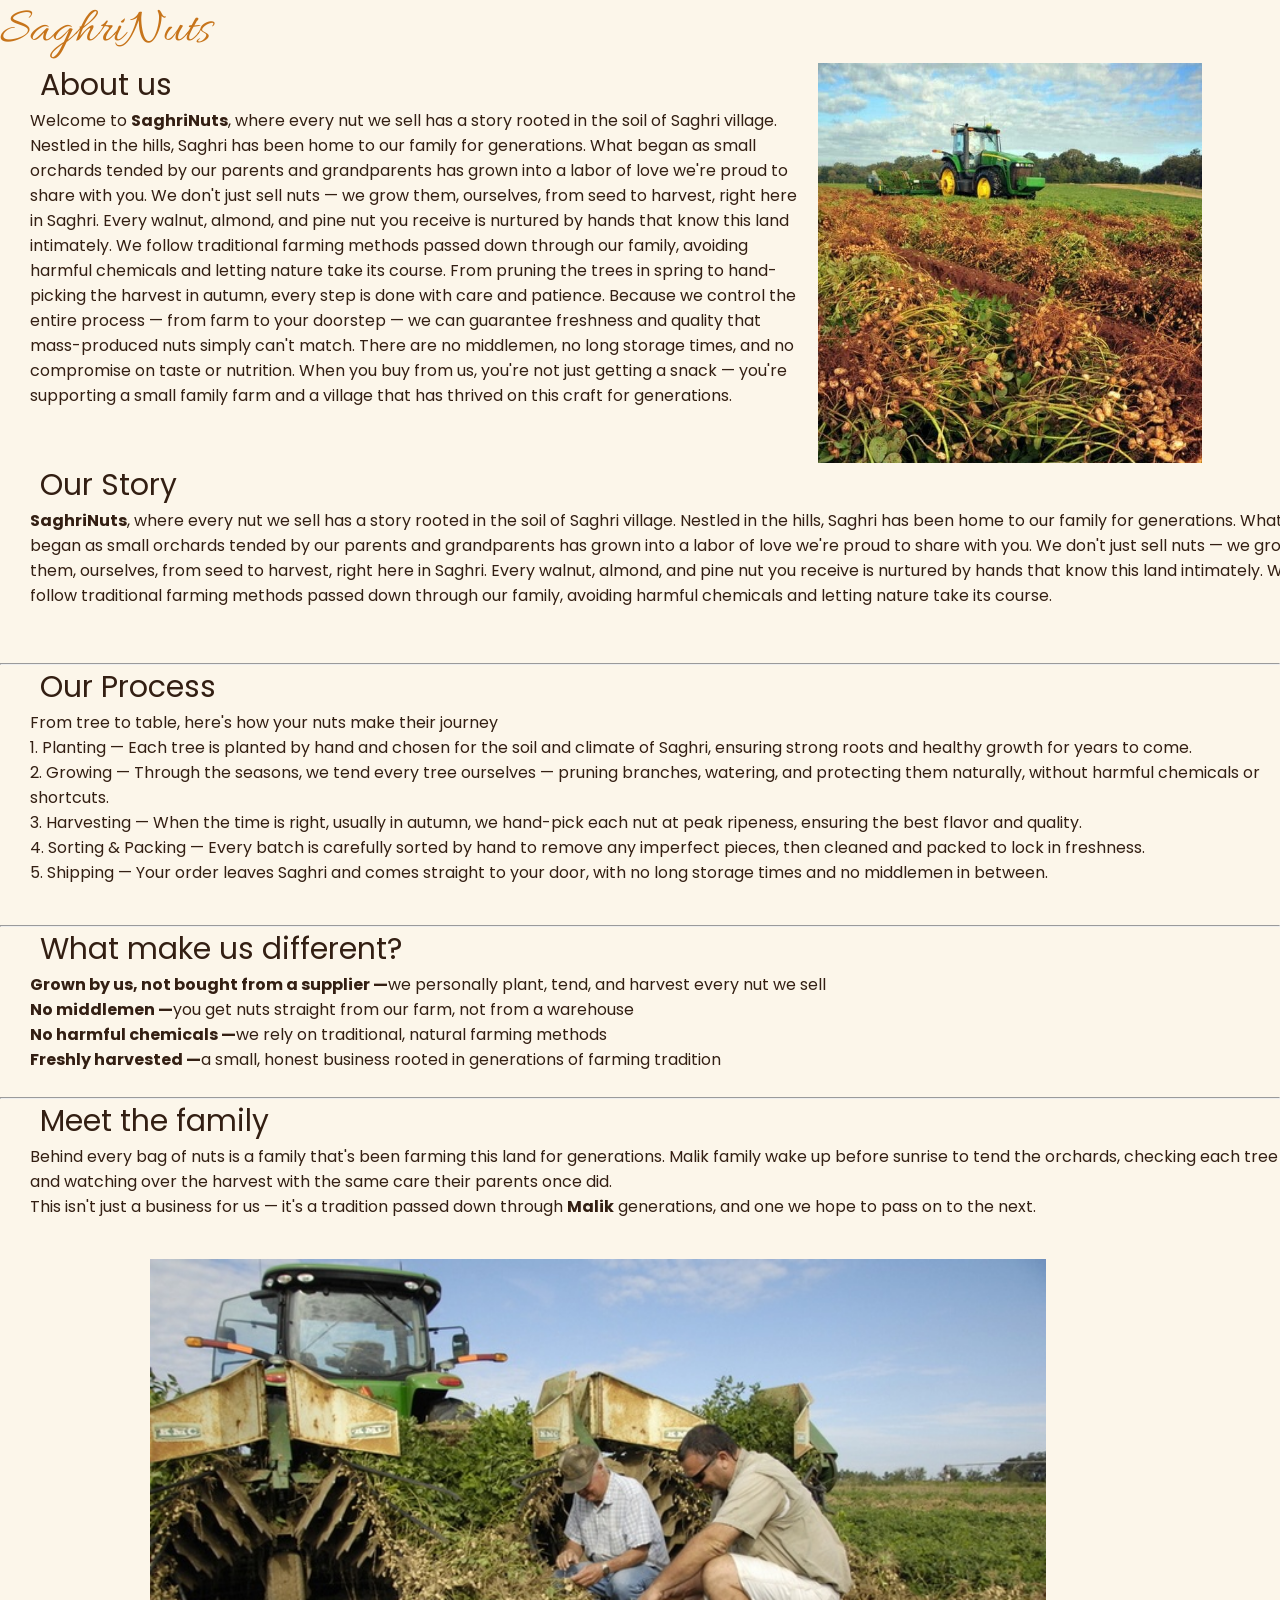
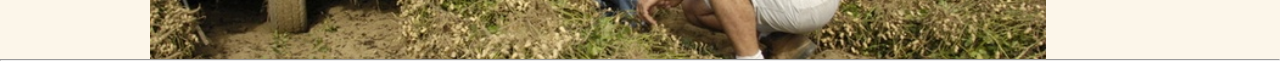
<file: about.html>
<!DOCTYPE html>
<html lang="en">
<head>
    <meta charset="UTF-8">
    <meta name="viewport" content="width=device-width, initial-scale=1.0">
    <title>Saghri Nuts</title>
    <link rel="preconnect" href="https://fonts.googleapis.com">
    <link rel="preconnect" href="https://fonts.gstatic.com" crossorigin>

    <link href="https://fonts.googleapis.com/css2?family=Baloo+2:wght@400;500;600;700;800&display=swap" rel="stylesheet">
    <link href="https://fonts.googleapis.com/css2?family=Allura&display=swap" rel="stylesheet">
    <link href="https://fonts.googleapis.com/css2?family=Poppins:wght@100;200;300;400;500;600;700;800;900&display=swap" rel="stylesheet">

    <link rel="stylesheet" href="https://cdnjs.cloudflare.com/ajax/libs/font-awesome/6.4.2/css/all.min.css" integrity="sha512-z3gLpd7yknf1YoNbCzqRKc4qyor8gaKU1qmn+CShxbuBusANI9QpRohGBreCFkKxLhei6S9CQXFEbbKuqLg0DA==" crossorigin="anonymous" referrerpolicy="no-referrer" />

    <link rel="stylesheet" href="stylesheet.css">
    <link rel="stylesheet" href="responsive.css">
</head>
<body>

           <div class="logo">SaghriNuts</div>
        <div class="about">
               <div class="about_us">
                <p id="categories_heading">About us</p>
                <p id="about_para">Welcome to <b>SaghriNuts</b>, where every nut we sell has a story rooted in the soil of Saghri village.
Nestled in the hills, Saghri has been home to our family for generations. What began as small orchards tended by our parents and grandparents has grown into a labor of love we're proud to share with you. We don't just sell nuts — we grow them, ourselves, from seed to harvest, right here in Saghri.
Every walnut, almond, and pine nut you receive is nurtured by hands that know this land intimately. We follow traditional farming methods passed down through our family, avoiding harmful chemicals and letting nature take its course. From pruning the trees in spring to hand-picking the harvest in autumn, every step is done with care and patience.
Because we control the entire process — from farm to your doorstep — we can guarantee freshness and quality that mass-produced nuts simply can't match. There are no middlemen, no long storage times, and no compromise on taste or nutrition.
When you buy from us, you're not just getting a snack — you're supporting a small family farm and a village that has thrived on this craft for generations.
</p>
               </div>
               <div class="farm_pic">

              </div>
        </div>
        <div class="story">
        <p id="categories_heading">Our Story</p>
                    <p id="about_para"><b>SaghriNuts</b>, where every nut we sell has a story rooted in the soil of Saghri village.
Nestled in the hills, Saghri has been home to our family for generations. What began as small
 orchards tended by our parents and grandparents has grown into a labor of love we're proud to share
  with you. We don't just sell nuts — we grow them, ourselves, from seed to harvest, right here in Saghri.
Every walnut, almond, and pine nut you receive is nurtured by hands that know this land intimately. We follow 
traditional farming methods passed down through our family, avoiding harmful chemicals and letting nature take its course.</p>
        </div>
        <hr>
        <div class="process">   
        <p id="categories_heading">Our Process</p>
                        <p id="about_para">From tree to table, here's how your nuts make their journey</p>
                         <p id="about_para">1. Planting — Each tree is planted by hand and chosen for the 
                         soil and climate of Saghri, ensuring strong roots and healthy growth for years to come.</p>
                        <p id="about_para">2. Growing — Through the seasons, we tend every tree ourselves — pruning branches,
                             watering, and protecting them naturally, without harmful chemicals or shortcuts.</p>
                         <p id="about_para">3. Harvesting — When the time is right, usually in autumn, we hand-pick 
                            each nut at peak ripeness, ensuring the best flavor and quality.</p>
                         <p id="about_para">4. Sorting & Packing — Every batch is carefully sorted by hand to 
                            remove any imperfect pieces, then cleaned and packed to lock in freshness.</p>
                         <p id="about_para">5. Shipping — Your order leaves Saghri and comes straight to your door, with no long storage times and no middlemen in between.
                        </p> 
        </div>
        <hr>
        <div class="difference">
        <p id="categories_heading">What make us different?</p>
                          <p id="about_para"><b>Grown by us, not bought from a supplier —</b>we personally plant,
                             tend, and harvest every nut we sell</p>
                          <p id="about_para"><b>No middlemen —</b>you get nuts straight from our farm, not from a warehouse</p> 
                          <p id="about_para"><b>No harmful chemicals —</b>we rely on traditional, natural farming methods</p> 
                          <p id="about_para"><b>Freshly harvested —</b>a small, honest business rooted in generations of farming tradition</p> 
        </div>
        <hr>
        <div class="family">
        <p id="categories_heading">Meet the family</p>
                            <p id="about_para">Behind every bag of nuts is a family that's been farming this land for generations. Malik family wake up before sunrise to tend the orchards, checking each tree
                                 and watching over the harvest with the same care their parents once did.</p>
                            <p id="about_para">This isn't just a business for us — it's a tradition passed down through <b>Malik</b> generations, and one we hope to pass on to the next.</p>
        </div>
        <div class="pic_of_farmer">

        </div>
        <hr>
    </body>
    </html>
</file>
<file: stylesheet.css>
*{
       margin: 0;
       padding: 0;
}
body{
       background-color: #FCF6EA;
}
.navbar{
       height: 60px;
       width: 100%;
       display: flex;
       justify-content: space-evenly;
       align-items: center;
       position: fixed;
       background-color: #FCF6EA ;
       z-index: 1000;
}
.logo{
       height: 80%;
       font-size: 50px;
       font-family: 'Allura',serif;
       color: #c7741a;
}
.nav_items{
        height: 30%;
        width: 40%;
        display: flex;
        justify-content: space-evenly;
}
a{
       text-decoration: none;
       color: #331f13;
       font-size: 16px;
}
.search_bar{
       height: 50%;
       width: 18%;
       background-color: #965828;
       display: flex;
       justify-content: center;
       align-items: center;
       border-radius: 0.5rem;

}
input{
       height: 90%;
       width: 85%;

}
i{
       color: #FCF6EA;
       margin-left: 8px;
}
.hero_section{
       height: 550px;
       width: 100%;
       background-image: url(img.png);
       background-size: cover;
       display: flex;
       justify-content: center;
       align-items: center;
       text-align: center;
       font-family: 'Baloo 2',cursive;
}
.welcome_heading{
       height: 110px;
       font-size: 95px;
       color: #4A2C1A;
}
.store_name{
       height: 150px;
       font-size: 40px;
       color: #4A2C1A;

}
#store_logo{
       height: 20%;
       font-size: 40px;
       color: #4A2C1A;
       position: relative;
       bottom: 20px;
}
.shop_now_button{
       height: 50px;
       width: 40%;
       text-align: right;
       position: relative;
       left: 100px;
}
#button{
      height: 100%;
      width: 100%;
      background-color: #b86d33;
      color: white;
      font-size: 20px; 
      border-radius: 0.5rem;
       box-shadow: 0px 4px 10px rgba(0, 0, 0, 0.7);
     
}
.categories_section{
       height: 250px;
       width: 100%;
       
}
#categories_heading{
       font-size: 30px;
       margin-left: 10px;
       color: #331f13;
       font-family: 'Poppins',serif;
       
}
.catergories-menu{
        height: 80%;
        width: 100%;
         display: flex;
         justify-content: space-evenly;
         

}
.item{
        height: 80%;
        width: 17%;
        text-align: center;
         box-shadow: 0px 4px 10px rgba(0, 0, 0, 0.4);

}
.item_image1{
        height: 50%;
        width: 50%;
        margin-top: 30px;
        margin-left: 50px;
        border-radius: 0.5rem;
        background-image: url(raw_peanuts.png);
        background-size: cover;
}
.item_image2{
        height: 50%;
        width: 50%;
        margin-top: 30px;
        margin-left: 50px;
        border-radius: 0.5rem;
        background-image: url(roasted_peanuts.png);
        background-size: cover;
}
.item_image3{
        height: 50%;
        width: 50%;
        margin-top: 30px;
        margin-left: 50px;
        border-radius: 0.5rem;
        background-image: url(salted_peanuts.png);
        background-size: cover;
}
.item_image4{
        height: 50%;
        width: 50%;
        margin-top: 30px;
        margin-left: 50px;
        border-radius: 0.5rem;
        background-image: url( butter.png);
        background-size: cover;
}
.products_section{
       height: 480px;
       width: 100%;
       
}
.product_images{
       height: 100%;
       width: 100%;
       display: flex;
       justify-content: space-evenly;
}
.image_box{
       height: 75%;
       width: 23%;
       background-color: #f1e2c4;
       border-radius: 0.5rem;
       box-shadow: 0px 4px 10px rgba(0, 0, 0, 0.7);
}
.description_of_product{
       height: 50%;
       width: 90%;
       position: relative;
       top: 10px;
       left: 10px;
       font-size: 13px;
}
#product_name{
       font-size: 17px;
       margin-top: 5px;
}
#product_price{
       color: #c5671f;
       font-size: 18px;
       margin-top: 8px;
}
#icon{
       color: rgb(230, 198, 38);
       font-size: 18px;
       margin-top: 8px;
}
.add-to-cart{
       height: 20%;
       width: 100%;
       background-color: #c7741a;
       color: white;
       border-radius: 0.5rem;
        margin-top: 10px;
        border: none;
        outline: none;
}
.pro_img_1{
       height: 50%;
       width: 90%;
       position: relative;
       top: 10px;
       left: 10px;
       background-image: url(raw_peanuts.png);
       background-size: cover;
       border-radius: 0.5rem;
}
.pro_img_2{
       height: 50%;
       width: 90%;
       position: relative;
       top: 10px;
       left: 10px;
       background-image: url(roasted_peanuts.png);
       background-size: cover;
        border-radius: 0.5rem;
}
.pro_img_3{
       height: 50%;
       width: 90%;
       position: relative;
       top: 10px;
       left: 10px;
       background-image: url(salted_peanuts.png);
       background-size: cover;
        border-radius: 0.5rem;
}
.pro_img_4{
       height: 50%;
       width: 90%;
       position: relative;
       top: 10px;
       left: 10px;
       background-image: url(butter.png);
       background-size: cover;
        border-radius: 0.5rem;
}
.why_choose_us_section{
       height: 200px;
       width: 100%;
}
.question_main_heading{
          height: 10%;
          width: 100%;
          font-size: 30px;
          font-family: 'Poppins';
          text-align: center;
          color: #4A2C1A;
          margin-top: 10px;
}
.icon_section{
         height: 80%;
         width: 100%;
         display: flex;
         justify-content: space-evenly;
         align-items: center;
         margin-top: 20px;
}
.heading_box{
         height: 100%;
         width: 17%;
}
.icon_box{
         height: 30%;
         width: 30%;
         color: #563622;
         margin-top: 20px;
}
.icon_and_heading{
        height: 35%;
        width: 100%;
        display: inline-block;
        margin-top: 20px;
}
#description_of_icon{
       color: #4c5a0d;
       font-size: 50px;
       margin-left: 10px;
}
#question_heading{
        color: #563622;
         margin-top: 18px;
         font-size: 20px;
         font-family: 'Poppins';
         display: inline-block;
}
#question_subheading{
          color: #331f13;
          font-size: 15px;
          margin-left: 25px;
}
.more_about_page{
          height: 80px;
          width: 100%;
          display: flex;
}
.first_letter{
          height: 80%;
          width: 10%;
          border-right: 2px solid #331f13;
          font-size: 60px;
          color: #965828;
          text-align: center;
          display: inline-block;
          margin-top: 10px;
          margin-left: 350px;
}
.about_store{
         height: 80%;
         width: 30%;
         display: inline-block;
         margin-top: 20px;
}
#about_brand{
         font-size: 18px;
         color: #4A2C1A;
         text-align: center;

}
pre{
       margin-left: 450px;
       display: inline-block;
}
#copy{
      display: inline-block;
}
.copyright{
        height: 30px;
        width: 100%;
        background-color: #c49460;
        display: flex;
        align-items: center;
        color: #331f13;
        padding-left: 20px;
}
.contact-box{
       height: 130px;
       width: 100%;
       background-color: #c49460;
       display: flex;
       justify-content: center;
}
.quotation{
       height: 98%;
       width: 30%;
       border-right: 2px solid white;
       text-align: center;
}
.contact-us{
       height: 98%;
       width: 30%;
       margin-left: 20px;
       text-align: center;
}
#quote{
       font-size: 16px;
       font-family: 'Poppins';
       color: #331f13;
}
#quote-heading{
       
       font-size: 20px;
       font-family: 'Poppins';
       color: white;
       margin-top: 20px;
}
#whatsapp-no{
       height: 30%;
       width: 37%;
       background-color: #c5671f;
       color: white;
       font-family: 'Poppins';
       border-radius: 0.5rem;
}
/*==================about us======================*/
.about{
        height: 400px;
        width: 100%;
        display: flex;
}
.about_us{
        height: 100%;
        width: 60%;
        position: relative;
        left: 30px;
}
.farm_pic{
        height: 100%;
        width: 30%;
        position: relative;
        left: 50px;
        background-image: url(about_1_pic.jpeg);
        background-size: cover;
}
#about_para{
        font-size: 16px;
        font-family: 'Poppins';
        color: #331f13;
}
.story{
       height: 200px;
       width: 100%;
       margin-left: 30px;
}
.process{
       height: 260px;
       width: 100%;
       margin-left: 30px;

}
.difference{
       height: 170px;
       width: 100%;
       margin-left: 30px;

}
.family{
       height: 160px;
       width: 100%;
       margin-left: 30px;

}
.pic_of_farmer{
       height: 400px;
       width: 70%;
       position: relative;
       left: 150px;
       background-image: url(about_2_pic.jpeg);
       background-size: cover;
}
/*--------Shop-----*/
.wholesale_peanuts{
       height: 650px;
       width: 75%;
       margin-left: 150px;
       background-color: #cba47a;
       box-shadow: 0px 4px 10px rgba(0, 0, 0, 0.7);
}
.peanuts_pic{
       height: 70%;
       width: 100%;
       background-image: url(wholesale1.png);
       background-size: cover;
       text-align: center;
}
.almond_img_1{
       height: 60%;
       width: 90%;
       position: relative;
       top: 10px;
       left: 10px;
       background-image: url(raw-almond.png);
       background-size: cover;
}
.almond_img_2{
       height: 60%;
       width: 90%;
       position: relative;
       top: 10px;
       left: 10px;
       background-image: url(roasted-almond.png);
       background-size: cover;
}
.almond_img_3{
       height: 60%;
       width: 90%;
       position: relative;
       top: 10px;
       left: 10px;
       background-image: url(saltes-almonds.png);
       background-size: cover;
}
.almond_img_4{
       height: 60%;
       width: 90%;
       position: relative;
       top: 10px;
       left: 10px;
       background-image: url(honey-almond.png);
       background-size: cover;
}
.almonds_pic{
       height: 70%;
       width: 100%;
       background-image: url(wholesale\ almonds.jpg);
       background-size: cover;
       text-align: center;
}
.add-2-cart{
       height: 17%;
       width: 100%;
       background-color: #c7741a;
       color: white;
       font-family: 'Poppins';
       font-size: 17px;
       border-radius: 0.5rem;

}
/*==================For MOBILE============*/
.nav-links {
    display: none;
}
.menu-icon {
    display: block !important;
    cursor: pointer;
    z-index: 1001;
}

.menu-icon i {
    color: #331f13 !important; 
    font-size: 24px !important;
    margin-left: 0 !important;
}
.mobile-navbar {
    display: none;
}
/*====================CART==============================*/
* {
    margin: 0;
    padding: 0;
    box-sizing: border-box;

}
body {
    font-family: 'Poppins', sans-serif;
    background-color: #FCF6EA;
    color: #5e4532;
}

.cart-container {
    min-height: 100vh;
    display: grid;
    grid-template-columns: 1.15fr 0.85fr;
}

/* ================= LEFT SIDE ================= */

.cart-left {
    background-color: #FCF6EA;
    padding: 45px 8%;
}

.logo-area {
    margin-bottom: 65px;
}

.logo-area h1 {
    font-size: 30px;
    font-family: 'Allura';
    color: #6f4930;
    letter-spacing: -1px;
}

.logo-area h1 span {
    color: #a86199;
}

.cart-heading {
    margin-bottom: 30px;
}

.cart-heading h2 {
    font-size: 28px;
    font-weight: 600;
    margin-bottom: 5px;
}

.cart-heading p {
    font-size: 14px;
    color: #777;
}


/* PRODUCT */

.cart-product {
    display: flex;
    align-items: center;
    gap: 20px;
    padding: 20px 0;
    border-bottom: 1px solid #eee;
}

.product-image {
    width: 95px;
    height: 95px;
    border-radius: 12px;
    background-color: #f7f2e9;
    display: flex;
    justify-content: center;
    align-items: center;
    overflow: hidden;
}

.product-image img {
    width: 100%;
    height: 100%;
    object-fit: cover;
}

.product-info {
    flex: 1;
}

.product-info h3 {
    font-size: 16px;
    font-weight: 600;
    margin-bottom: 4px;
}

.product-info p {
    font-size: 12px;
    color: #888;
    margin-bottom: 12px;
}

.product-bottom {
    display: flex;
    align-items: center;
    justify-content: space-between;
}

.product-bottom strong {
    font-size: 15px;
    color: #6f4930;
}


/* QUANTITY */

.quantity {
    display: flex;
    align-items: center;
    border: 1px solid #ddd;
    border-radius: 7px;
    overflow: hidden;
}

.quantity button {
    border: none;
    background: #fff;
    width: 28px;
    height: 28px;
    cursor: pointer;
    font-size: 16px;
}

.quantity span {
    width: 28px;
    text-align: center;
    font-size: 13px;
}


/* CONTINUE SHOPPING */

.continue-shopping {
    display: inline-block;
    margin-top: 30px;
    text-decoration: none;
    color: #6f4930;
    font-size: 14px;
    font-weight: 500;
}

.continue-shopping:hover {
    color: #a86199;
}


/* ================= RIGHT SIDE ================= */

.checkout-right {
    background-color: #c49b6f;
    padding: 45px 8%;
    display: flex;
    justify-content: center;
}

.checkout-box {
    width: 100%;
    max-width: 470px;
}

.checkout-box > h2 {
    font-size: 28px;
    font-weight: 600;
    margin-bottom: 25px;
}


/* SUMMARY */

.order-summary {
    background-color: #FCF6EA;
    padding: 22px;
    border-radius: 12px;
    margin-bottom: 28px;
}

.summary-row {
    display: flex;
    justify-content: space-between;
    font-size: 13px;
    margin-bottom: 13px;
}

.summary-row span {
    color: #777;
}

.summary-row strong {
    font-weight: 600;
}

.summary-line {
    border-top: 1px solid #eee;
    margin: 15px 0;
}

.summary-row.total {
    margin-bottom: 0;
}

.summary-row.total span,
.summary-row.total strong {
    font-size: 17px;
    color: #29251f;
}


/* FORM */

.section-title {
    font-size: 17px;
    font-weight: 600;
    margin-bottom: 17px;
}

.input-group {
    margin-bottom: 15px;
}

.input-group label {
    display: block;
    font-size: 12px;
    font-weight: 500;
    margin-bottom: 6px;
}

.input-group input,
.input-group textarea,
.input-group select {
    width: 100%;
    border: 1px solid #ddd;
    background-color: #FCF6EA;
    border-radius: 8px;
    padding: 12px 13px;
    font-family: 'Poppins', sans-serif;
    font-size: 12px;
    outline: none;
}

.input-group input:focus,
.input-group textarea:focus,
.input-group select:focus {
    border-color: #a86199;
}

.input-group textarea {
    height: 80px;
    resize: none;
}


/* PAYMENT */

.payment-title {
    margin-top: 25px;
    margin-bottom: 12px;
}

.payment-popup {
    display: none;
    position: fixed;
    inset: 0;
    z-index: 9999;
}

.payment-popup.show {
    display: flex;
    align-items: center;
    justify-content: center;
}


/* BUTTON */

.checkout-btn {
    width: 100%;
    border: none;
    border-radius: 9px;
    padding: 14px;
    background-color: #6f4930;
    color: #fff;
    font-family: 'Poppins', sans-serif;
    font-size: 14px;
    font-weight: 600;
    cursor: pointer;
    transition: 0.3s;
}

.checkout-btn:hover {
    background-color: #553521;
}
.delivery-info{
       display: inline-block;
       
}
/* =========================================================
   FUNCTIONAL STORE UI
   ========================================================= */
.cart-count{
    display:inline-flex;
    min-width:20px;
    height:20px;
    padding:0 5px;
    align-items:center;
    justify-content:center;
    border-radius:50px;
    background:#c7741a;
    color:#fff;
    font-size:11px;
    font-weight:700;
    vertical-align:middle;
}

.search-results{
    position:absolute;
    top:calc(100% + 6px);
    left:0;
    width:100%;
    max-height:280px;
    overflow-y:auto;
    background:#fff;
    border-radius:10px;
    box-shadow:0 8px 25px rgba(0,0,0,.2);
    z-index:3000;
    display:none;
}
.search-result-item{
    display:flex;
    justify-content:space-between;
    gap:15px;
    padding:12px 14px;
    border-bottom:1px solid #eee;
    cursor:pointer;
    color:#331f13;
    font-family:Poppins,sans-serif;
    background:#fff;
}
.search-result-item:hover{background:#f1e2c4;}
.search-result-item strong{color:#c5671f;white-space:nowrap;}
.no-result{padding:14px;color:#555;background:#fff;font-family:Poppins,sans-serif;}

/* Product popup */
.product-modal{
    position:fixed;
    inset:0;
    display:none;
    align-items:center;
    justify-content:center;
    z-index:10000;
    padding:20px;
}
.product-modal.show{display:flex;}
.product-modal-backdrop{
    position:absolute;
    inset:0;
    background:rgba(0,0,0,.58);
    backdrop-filter:blur(3px);
}
.product-modal-card{
    position:relative;
    z-index:2;
    width:min(850px,95vw);
    max-height:90vh;
    overflow:auto;
    display:grid;
    grid-template-columns:1fr 1fr;
    gap:30px;
    padding:28px;
    border-radius:20px;
    background:#fffaf0;
    box-shadow:0 20px 60px rgba(0,0,0,.35);
    animation:modalIn .2s ease-out;
}
@keyframes modalIn{from{transform:translateY(15px) scale(.97);opacity:0}to{transform:none;opacity:1}}
.modal-close{
    position:absolute;
    right:15px;
    top:10px;
    width:38px;
    height:38px;
    border:0;
    border-radius:50%;
    background:#4a2c1a;
    color:#fff;
    font-size:26px;
    cursor:pointer;
    z-index:3;
}
.modal-image-wrap{
    min-height:330px;
    display:flex;
    align-items:center;
    justify-content:center;
    border-radius:15px;
    background:#f1e2c4;
    overflow:hidden;
}
.modal-image-wrap img{width:100%;height:100%;max-height:430px;object-fit:contain;}
.modal-details{display:flex;flex-direction:column;justify-content:center;padding:10px;}
.modal-category{font-size:12px;letter-spacing:1px;color:#c7741a;font-weight:700;}
.modal-details h2{font-family:Poppins,sans-serif;color:#331f13;font-size:30px;margin:8px 0;}
.modal-rating{color:#d69b00;margin-bottom:15px;}
.modal-details p{color:#555;line-height:1.7;margin-bottom:15px;}
.modal-price{font-size:25px;font-weight:800;color:#c5671f;margin-bottom:20px;}
.modal-actions{display:flex;gap:12px;align-items:center;}
.modal-quantity{display:flex;align-items:center;border:1px solid #d7c4a6;border-radius:8px;overflow:hidden;background:#fff;}
.modal-quantity button{width:38px;height:42px;border:0;background:#f1e2c4;font-size:20px;cursor:pointer;color:#331f13;}
.modal-quantity span{width:38px;text-align:center;font-weight:700;color:#331f13;}
.modal-add{height:42px;flex:1;border:0;border-radius:8px;background:#c7741a;color:#fff;font-weight:700;cursor:pointer;}
.modal-add:hover{background:#a95d16;}

/* Cart */
.empty-cart{text-align:center;padding:60px 20px;background:#f1e2c4;border-radius:15px;color:#4a2c1a;}
.empty-cart i{font-size:45px;color:#c7741a;margin:0 0 15px;}
.empty-cart h3{font-size:24px;margin-bottom:8px;}
.empty-cart p{margin-bottom:20px;color:#66594f;}
.empty-cart a{display:inline-block;padding:11px 20px;background:#c7741a;color:#fff;border-radius:8px;}
.cart-product{position:relative;}
.remove-item{position:absolute;right:15px;top:15px;border:0;background:transparent;cursor:pointer;color:#a34c32;font-size:15px;}
.remove-item i{color:#a34c32;margin:0;}
.checkout-btn:disabled{opacity:.5;cursor:not-allowed;}
/* Floating Cart Button */
#cart-floating-btn {
    position: fixed;
    bottom: 25px;
    right: 25px;
    background-color: #8b4513;
    color: #fff;
    padding: 14px 20px;
    border-radius: 50px;
    box-shadow: 0 4px 12px rgba(0,0,0,0.25);
    cursor: pointer;
    z-index: 1000;
    font-size: 18px;
    display: flex;
    align-items: center;
    gap: 8px;
}
#cart-count {
    background: #ff4757;
    color: white;
    padding: 2px 8px;
    border-radius: 50%;
    font-size: 14px;
    font-weight: bold;
}

/* Modal Overlay */
.modal-overlay {
    position: fixed;
    top: 0; left: 0; width: 100%; height: 100%;
    background: rgba(0, 0, 0, 0.6);
    display: flex;
    justify-content: center;
    align-items: center;
    z-index: 2000;
}

/* Modal Box */
.modal-content {
    background: #ffffff;
    padding: 25px;
    border-radius: 12px;
    width: 90%;
    max-width: 480px;
    position: relative;
    max-height: 90vh;
    overflow-y: auto;
    box-shadow: 0 8px 24px rgba(0,0,0,0.2);
}

.close-modal {
    position: absolute;
    top: 15px; right: 20px;
    font-size: 28px;
    cursor: pointer;
    color: #666;
}

.form-group {
    margin-bottom: 12px;
    display: flex;
    flex-direction: column;
}

.form-group label {
    font-size: 14px;
    font-weight: 600;
    margin-bottom: 4px;
}

.form-group input, .form-group textarea {
    padding: 10px;
    border: 1px solid #ccc;
    border-radius: 6px;
    font-size: 14px;
}

#submit-order-btn {
    width: 100%;
    padding: 12px;
    background-color: #27ae60;
    color: white;
    border: none;
    border-radius: 6px;
    font-size: 16px;
    font-weight: bold;
    cursor: pointer;
    margin-top: 10px;
}
#submit-order-btn:hover {
    background-color: #219150;
}

/* Responsive Handling */
@media screen and (max-width: 600px) {
    .modal-content {
        width: 95%;
        padding: 18px;
    }
}
/* ==========================================
   EXACT DESIGN FOR SHOP PAGE (SAFE FOR HOME PAGE)
   ========================================== */

.sn-shop-body-bg {
    background-color: #FAF4EB;
    font-family: 'Poppins', sans-serif;
}

.sn-shop-logo {
    padding: 15px 20px;
    font-size: 50px;
    color: #c7741a;
    font-family: 'Allura';
}

.sn-shop-container {
    max-width: 1200px;
    margin: 20px auto;
    padding: 0 20px;
    box-sizing: border-box;
}

.sn-shop-heading {
    font-family: 'Poppins', cursive, sans-serif;
    font-size: 32px;
    color: #4A3425;
    margin-bottom: 25px;
}

/* Responsive Grid System */
.sn-grid-box {
    display: grid !important;
    grid-template-columns: repeat(4, 1fr) !important;
    gap: 22px !important;
    width: 100% !important;
    box-sizing: border-box !important;
}

/* Card Outer Box Matching Provided Screenshot */
.sn-card-item {
    background: #f1e2c4;
    border: 1px solid #E2D4BF;
    border-radius: 12px;
    padding: 12px;
    display: flex;
    flex-direction: column;
    justify-content: space-between;
    box-shadow: 0 6px 15px rgba(0, 0, 0, 0.5);
    transition: transform 0.2s ease, box-shadow 0.2s ease;
    box-sizing: border-box !important;
}

.sn-card-item:hover {
    transform: translateY(-4px);
    box-shadow: 0 10px 22px rgba(0, 0, 0, 0.5);
}

/* Image Inside Card */
.sn-card-img {
    width: 100%;
    height: 175px;
    background-size: cover;
    background-position: center;
    background-repeat: no-repeat;
    border-radius: 8px;
    margin-bottom: 10px;
}

.sn-card-details {
    display: flex;
    flex-direction: column;
    gap: 4px;
    flex-grow: 1;
}

.sn-card-title {
    font-size: 16px;
    font-weight: 700;
    color: #3D2B1F;
    margin: 0;
    line-height: 1.2;
}

.sn-card-desc {
    font-size: 12px;
    color: #726255;
    margin: 2px 0 4px 0;
    line-height: 1.3;
}

.sn-card-price {
    font-size: 17px;
    font-weight: 800;
    color: #C86212;
    margin-bottom: 2px;
}

.sn-card-rating {
    font-size: 12px;
    color: #665544;
    display: flex;
    align-items: center;
    gap: 4px;
    margin-bottom: 10px;
}

.sn-card-rating i {
    color: #F1B418;
    font-size: 13px;
}

/* Button Design */
.sn-cart-btn {
    width: 100%;
    background: #D87D27;
    color: #FFFFFF;
    border: 1px solid #B96210;
    padding: 9px 0;
    border-radius: 6px;
    font-weight: 600;
    font-size: 13px;
    cursor: pointer;
    box-shadow: 0 3px 6px rgba(0, 0, 0, 0.18);
    transition: background 0.2s ease;
    text-align: center;
}

.sn-cart-btn:hover {
    background: #C26B1A;
}

/* Responsive Media Queries */
@media (max-width: 992px) {
    .sn-grid-box {
        grid-template-columns: repeat(2, 1fr) !important;
        gap: 16px !important;
    }
    .sn-card-img { height: 160px; }
}

@media (max-width: 576px) {
    .sn-grid-box {
        grid-template-columns: repeat(2, 1fr) !important; /* Mobile 2 Column Layout */
        gap: 10px !important;
    }
    .sn-shop-container { padding: 0 10px; }
    .sn-card-item { padding: 8px; }
    .sn-card-img { height: 120px; }
    .sn-card-title { font-size: 13px; }
    .sn-card-desc { font-size: 11px; }
    .sn-card-price { font-size: 14px; }
    .sn-cart-btn { padding: 7px 0; font-size: 11px; }
}
</file>
<file: responsive.css>
/* ==========================================================================
   SAGHRI NUTS - PURE RESPONSIVE OVERRIDE STYLESHEET (responsive.css)
   Fixes all overlap issues, fixed heights, offsets & keeps 2 products per row
   ========================================================================== */

/* --------------------------------------------------------------------------
   1. TABLET & MOBILE NAVBAR / HEADER (<= 992px)
   -------------------------------------------------------------------------- */
@media screen and (max-width: 992px) {
    /* Hide Desktop Navbar */
    .navbar {
        display: none !important;
    }

    /* Mobile Header Container Fix */
    .mobile-navbar {
        display: flex !important;
        justify-content: space-between !important;
        align-items: center !important;
        height: 60px !important;
        width: 100% !important;
        background-color: #FCF6EA !important;
        padding: 0 12px !important;
        position: sticky !important;
        top: 0 !important;
        z-index: 1000 !important;
        box-shadow: 0 2px 8px rgba(0,0,0,0.1) !important;
    }

    .menu-icon {
        display: flex !important;
        align-items: center !important;
        font-size: 22px !important;
        cursor: pointer !important;
        margin: 0 !important;
    }

    .mobile-navbar .logo {
        font-size: 30px !important;
        height: auto !important;
        line-height: 1 !important;
        margin: 0 !important;
    }

    /* Responsive Search Bar in Header */
    .mobile-navbar .search_bar {
        width: 200px !important;
        height: 34px !important;
        background-color: #965828 !important;
        border-radius: 20px !important;
        padding: 0 10px !important;
        margin: 0 !important;
        display: flex !important;
        align-items: center !important;
    }

    .mobile-navbar .search_bar input {
        width: 80% !important;
        height: 100% !important;
        font-size: 12px !important;
        background: transparent !important;
        border: none !important;
        color: #FCF6EA !important;
    }

    .mobile-navbar .search_bar i {
        font-size: 13px !important;
        margin-left: 4px !important;
    }

    /* Mobile Menu Dropdown Links */
    .nav-links {
        display: none;
        position: absolute !important;
        top: 60px !important;
        left: 0 !important;
        width: 100% !important;
        background-color: #FCF6EA !important;
        flex-direction: column !important;
        padding: 15px 20px !important;
        box-shadow: 0 8px 16px rgba(0,0,0,0.15) !important;
        z-index: 999 !important;
    }

    .nav-links.active {
        display: flex !important;
    }

    .nav-links a {
        padding: 12px 0 !important;
        font-size: 15px !important;
        border-bottom: 1px solid rgba(0,0,0,0.06) !important;
    }

    /* Hero Section Reset */
    .hero_section {
        height: auto !important;
        min-height: 360px !important;
        margin-top: 0 !important;
        padding: 30px 15px !important;
        background-position: center !important;
    }

    .welcome_heading {
        font-size: 48px !important;
        height: auto !important;
        line-height: 1.1 !important;
    }

    .store_name {
        font-size: 22px !important;
        height: auto !important;
        margin: 10px 0 !important;
    }

    #store_logo {
        font-size: 24px !important;
        height: auto !important;
        position: static !important;
    }

    .shop_now_button {
        position: static !important;
        width: 100% !important;
        max-width: 180px !important;
        height: 42px !important;
        margin: 15px auto 0 auto !important;
    }

    #button {
        height: 100% !important;
        width: 100% !important;
        font-size: 16px !important;
    }

    /* Cart & Checkout Layout */
    .cart-container {
        grid-template-columns: 1fr !important;
    }

    .checkout-right {
        padding: 25px 15px !important;
    }
}

/* --------------------------------------------------------------------------
   2. OVERLAP FIX & STRICT 2 PRODUCTS PER ROW (<= 768px)
   -------------------------------------------------------------------------- */
@media screen and (max-width: 768px) {
    /* CATEGORIES SECTION FIX (REMOVED FIXED HEIGHT OVERFLOW) */
    .categories_section {
        height: auto !important;
        min-height: unset !important;
        margin: 25px auto !important;
        padding: 0 12px !important;
        clear: both !important;
    }

    #categories_heading {
        margin-left: 0 !important;
        font-size: 22px !important;
        margin-bottom: 15px !important;
    }

    .catergories-menu {
        height: auto !important;
        width: 100% !important;
        display: grid !important;
        grid-template-columns: repeat(2, 1fr) !important;
        gap: 12px !important;
        margin: 0 !important;
    }

    .item {
        height: auto !important;
        width: 100% !important;
        padding: 12px 8px !important;
        display: flex !important;
        flex-direction: column !important;
        align-items: center !important;
        justify-content: center !important;
        box-shadow: 0 3px 8px rgba(0, 0, 0, 0.1) !important;
        border-radius: 8px !important;
    }

    .item_image1, .item_image2, .item_image3, .item_image4 {
        height: 85px !important;
        width: 120px !important;
        margin: 0 auto 8px auto !important;
        border-radius: 8px !important;
        background-size: contain !important;
        background-repeat: no-repeat !important;
        background-position: center !important;
        background-color: #ffffff !important;
    }

    /* PRODUCTS SECTION FIX (STRICT 2 ITEMS PER ROW) */
    .products_section {
        height: auto !important;
        min-height: unset !important;
        margin: 25px auto !important;
        padding: 0 12px !important;
        clear: both !important;
    }

    .product_images {
        height: auto !important;
        width: 100% !important;
        display: grid !important;
        grid-template-columns: repeat(2, 1fr) !important; /* EXACTLY 2 PRODUCTS PER ROW */
        gap: 12px !important;
        margin: 0 !important;
    }

    .image_box {
        height: auto !important;
        width: 100% !important;
        padding: 10px !important;
        display: flex !important;
        flex-direction: column !important;
        justify-content: space-between !important;
        background-color: #f1e2c4 !important;
        border-radius: 10px !important;
        box-shadow: 0 4px 10px rgba(0, 0, 0, 0.12) !important;
    }

    .pro_img_1, .pro_img_2, .pro_img_3, .pro_img_4,
    .almond_img_1, .almond_img_2, .almond_img_3, .almond_img_4 {
        height: 120px !important;
        width: 100% !important;
        position: static !important;
        top: auto !important;
        left: auto !important;
        margin: 0 0 8px 0 !important;
        background-size: contain !important;
        background-repeat: no-repeat !important;
        background-position: center !important;
        background-color: #ffffff !important;
        border-radius: 6px !important;
    }

    .description_of_product {
        height: auto !important;
        width: 100% !important;
        position: static !important;
        top: auto !important;
        left: auto !important;
        padding: 0 !important;
        display: flex !important;
        flex-direction: column !important;
        gap: 3px !important;
        font-size: 12px !important;
    }

    #product_name {
        font-size: 14px !important;
        line-height: 1.2 !important;
    }

    #product_price {
        font-size: 15px !important;
    }

    .add-to-cart {
        height: 34px !important;
        width: 100% !important;
        margin-top: 8px !important;
        font-size: 12px !important;
        border-radius: 6px !important;
    }

    /* WHY CHOOSE US FIX */
    .why_choose_us_section {
        height: auto !important;
        margin: 30px auto !important;
        padding: 0 12px !important;
    }

    .question_main_heading {
        height: auto !important;
        font-size: 22px !important;
        margin-bottom: 15px !important;
        margin-top: 0 !important;
    }

    .icon_section {
        height: auto !important;
        width: 100% !important;
        display: grid !important;
        grid-template-columns: repeat(2, 1fr) !important;
        gap: 12px !important;
        margin-top: 10px !important;
    }

    .heading_box {
        height: auto !important;
        width: 100% !important;
        padding: 12px 8px !important;
        display: flex !important;
        flex-direction: column !important;
        align-items: center !important;
        text-align: center !important;
    }

    .icon_and_heading {
        height: auto !important;
        width: 100% !important;
        margin-top: 0 !important;
        display: flex !important;
        flex-direction: column !important;
        align-items: center !important;
    }

    #description_of_icon {
        font-size: 34px !important;
        margin-left: 0 !important;
    }

    #question_heading {
        font-size: 14px !important;
        margin-top: 4px !important;
        display: block !important;
    }

    #question_subheading {
        font-size: 11px !important;
        margin-left: 0 !important;
    }

    /* CONTACT BANNER FIX */
    .contact-box {
        height: auto !important;
        flex-direction: column !important;
        padding: 20px 12px !important;
        gap: 15px !important;
    }

    .quotation, .contact-us {
        height: auto !important;
        width: 100% !important;
        border-right: none !important;
        border-bottom: 1px solid rgba(255,255,255,0.4) !important;
        padding-bottom: 15px !important;
        margin-left: 0 !important;
    }

    .contact-us {
        border-bottom: none !important;
        padding-bottom: 0 !important;
    }

    #quote-heading {
        font-size: 18px !important;
        margin-top: 0 !important;
    }

    #quote {
        font-size: 13px !important;
    }

    #whatsapp-no {
        height: 36px !important;
        width: 65% !important;
        margin-top: 8px !important;
    }

    /* WHOLESALE CARDS FIX */
    .wholesale_peanuts {
        height: auto !important;
        width: 95% !important;
        margin: 20px auto !important;
        padding: 12px !important;
    }

    .peanuts_pic, .almonds_pic {
        height: 180px !important;
        width: 100% !important;
    }

    .add-2-cart {
        height: 38px !important;
        width: 100% !important;
        font-size: 14px !important;
    }

    /* ABOUT PAGES FIX */
    .about {
        height: auto !important;
        flex-direction: column !important;
        padding: 0 12px !important;
        gap: 15px !important;
    }

    .about_us {
        height: auto !important;
        width: 100% !important;
        position: static !important;
        left: auto !important;
    }

    .farm_pic {
        height: 220px !important;
        width: 100% !important;
        position: static !important;
        left: auto !important;
        border-radius: 8px !important;
    }

    .story, .process, .difference, .family {
        height: auto !important;
        width: 100% !important;
        margin-left: 0 !important;
        padding: 0 12px !important;
    }

    .pic_of_farmer {
        height: 240px !important;
        width: 100% !important;
        position: static !important;
        left: auto !important;
        margin: 15px 0 !important;
        border-radius: 8px !important;
    }

    /* FOOTER & BRAND SECTION FIX */
    .more_about_page {
        height: auto !important;
        flex-direction: column !important;
        align-items: center !important;
        gap: 8px !important;
        text-align: center !important;
    }

    .first_letter {
        height: auto !important;
        width: auto !important;
        margin-left: 0 !important;
        border-right: none !important;
        border-bottom: 2px solid #331f13 !important;
        padding-bottom: 4px !important;
        font-size: 38px !important;
    }

    .about_store {
        height: auto !important;
        width: 100% !important;
        margin-top: 0 !important;
    }

    .copyright {
        height: auto !important;
        min-height: 40px !important;
        padding: 8px 12px !important;
        text-align: center !important;
        justify-content: center !important;
    }
}

/* --------------------------------------------------------------------------
   3. PRODUCT POPUP / MODAL FIXES (TOP IMAGE, BOTTOM INFO)
   -------------------------------------------------------------------------- */
.product-modal-card {
    width: min(400px, 92vw) !important;
    max-height: 85vh !important;
    display: flex !important;
    flex-direction: column !important;
    gap: 12px !important;
    padding: 16px !important;
    border-radius: 16px !important;
}

.modal-image-wrap {
    width: 100% !important;
    height: 180px !important;
    min-height: 180px !important;
    display: flex !important;
    align-items: center !important;
    justify-content: center !important;
    background: #ffffff !important;
    border-radius: 10px !important;
    padding: 10px !important;
}

.modal-image-wrap img {
    width: 100% !important;
    height: 100% !important;
    object-fit: contain !important;
}

.modal-details {
    width: 100% !important;
    display: flex !important;
    flex-direction: column !important;
    gap: 6px !important;
}

.modal-actions {
    display: flex !important;
    gap: 10px !important;
    align-items: center !important;
    margin-top: 8px !important;
}

/* --------------------------------------------------------------------------
   4. EXTRA SMALL MOBILES (<= 480px)
   -------------------------------------------------------------------------- */
@media screen and (max-width: 480px) {
    .mobile-navbar .search_bar {
        width: 160px !important;
    }

    .welcome_heading {
        font-size: 36px !important;
    }

    .store_name {
        font-size: 18px !important;
    }

    .modal-image-wrap {
        height: 160px !important;
        min-height: 160px !important;
    }
}
</file>
